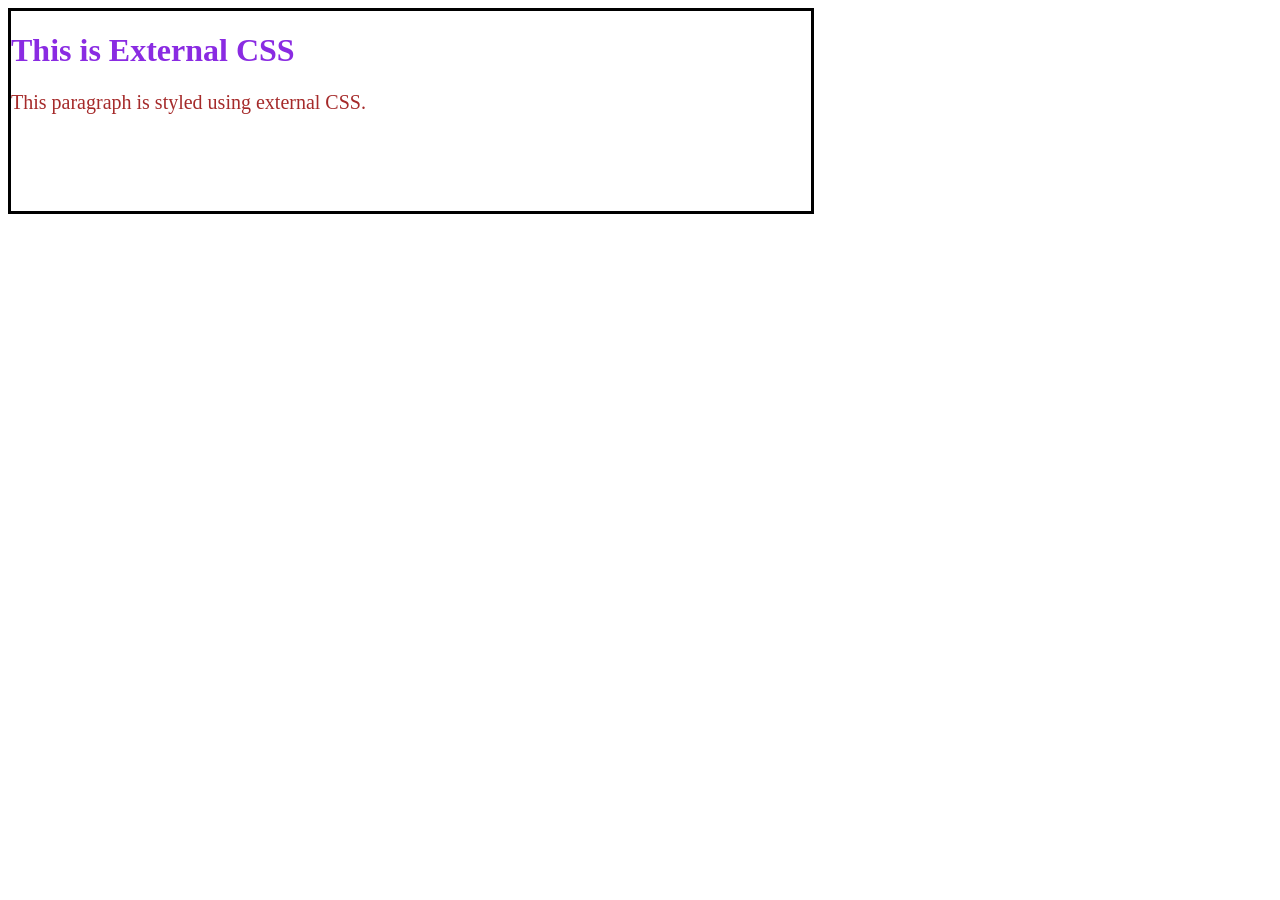
<file: index.html>
<!DOCTYPE html>
<html lang="en">
<head>
    <meta charset="UTF-8">
    <meta name="viewport" content="width=device-width, initial-scale=1.0">
    <title>CSS Selectors</title>
    <link rel="stylesheet" href="./style.css">
    <style></style>
<body>
    <!-- <p>Lorem ipsum dolor sit amet consectetur adipisicing elit. Quae maiores inventore quasi adipisci officiis reprehenderit dolor facilis unde. Neque tempora iusto vero adipisci quisquam officia dicta porro odio, accusamus laudantium.</p>
    <p class="vk">Lorem, ipsum dolor sit amet consectetur adipisicing elit. Error est neque earum dolorem explicabo in saepe dicta facilis unde id!</p>
    <p id="vk">Lorem ipsum dolor sit amet consectetur adipisicing elit. Quisquam, quidem.</p>
    <div>sup bigger</div> -->
    <div class="vk"><h1 class="k">This is External CSS</h1><p class="j">This paragraph is styled using external CSS.</p></div>
</body>
</html>
</file>
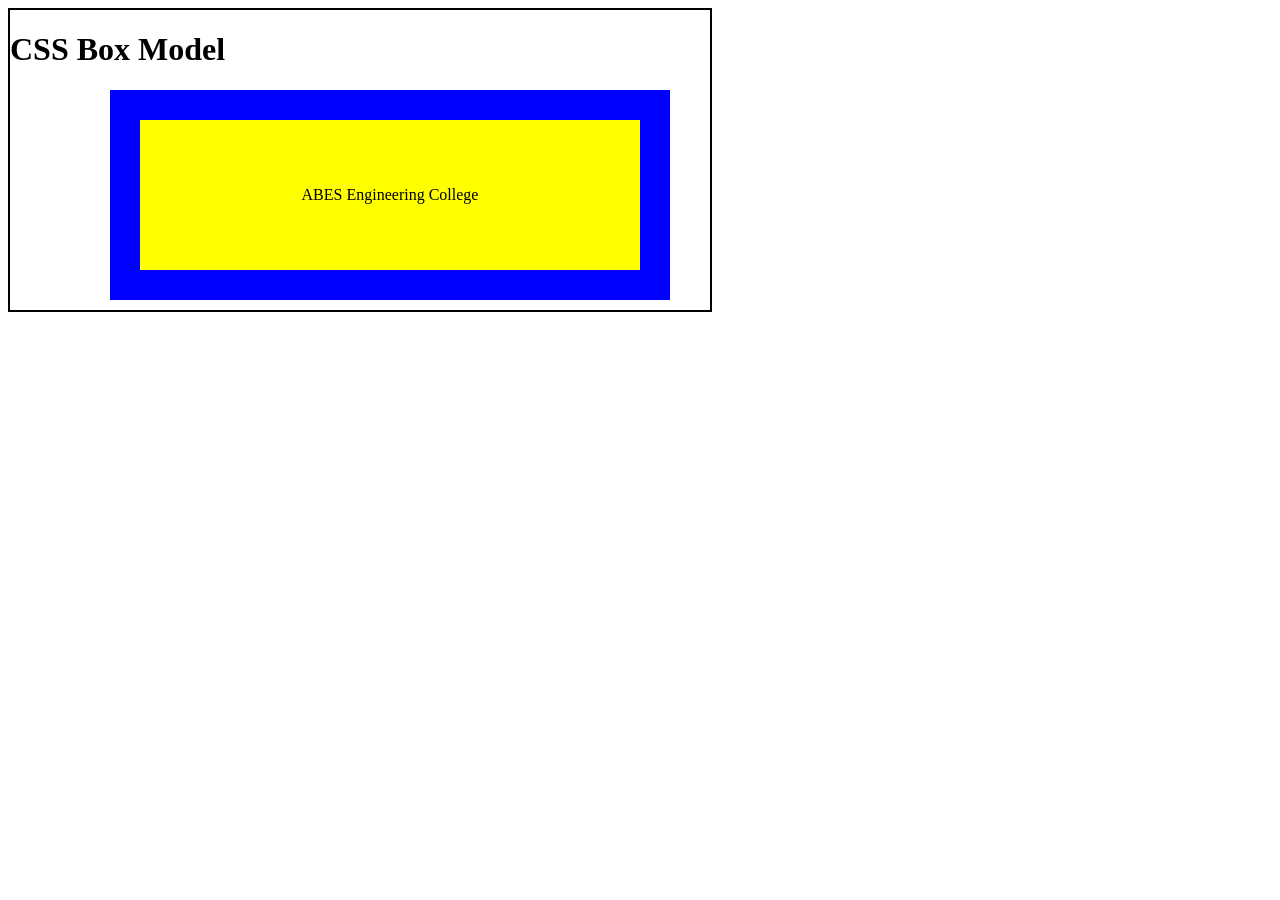
<file: assignment1.html>
<!DOCTYPE html>
<html lang="en">
<head>
    <meta charset="UTF-8">
    <meta name="viewport" content="width=device-width, initial-scale=1.0">
    <title>assignment</title>
    <link rel="stylesheet" href="./style1.css">
</head>
<body>
    <div class="j">
        <h1 class="j1">CSS Box Model</h1>
        <div class="j2">ABES Engineering College</div>
    </div>
    
</body>
</html>
</file>
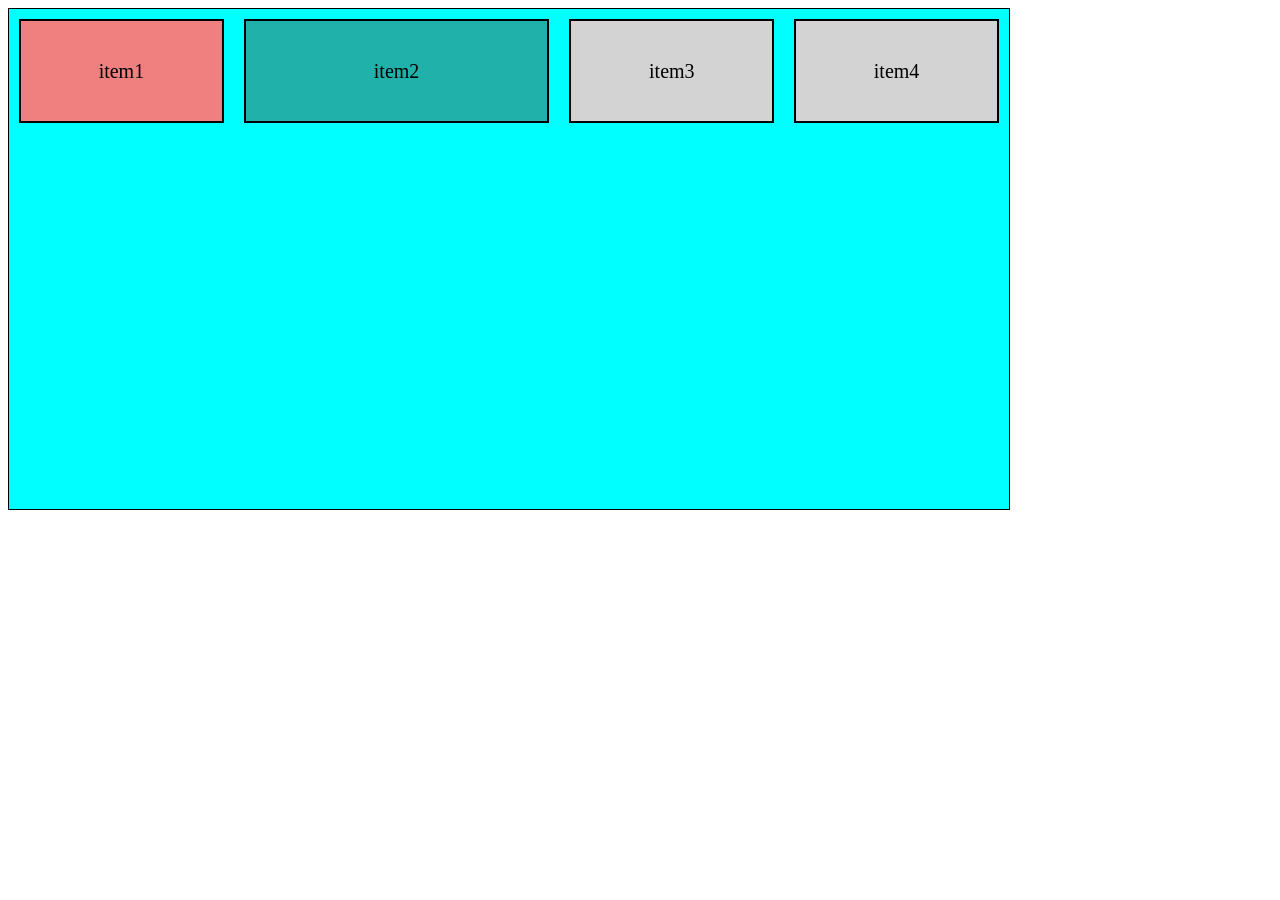
<file: flexbox.html>
<!DOCTYPE html>
<html lang="en">
<head>
    <meta charset="UTF-8">
    <meta name="viewport" content="width=device-width, initial-scale=1.0">
    <title>FlexBox</title>
    <link rel="stylesheet" href="style4.css"></link>
</head>
<body>
    <div class="container">
        <div class="item item1">item1</div>
         <div class="item item2">item2</div>
         <div class="item item3">item3</div>
          <div class="item item4">item4</div>
    </div>
    
</body>
</html>
</file>
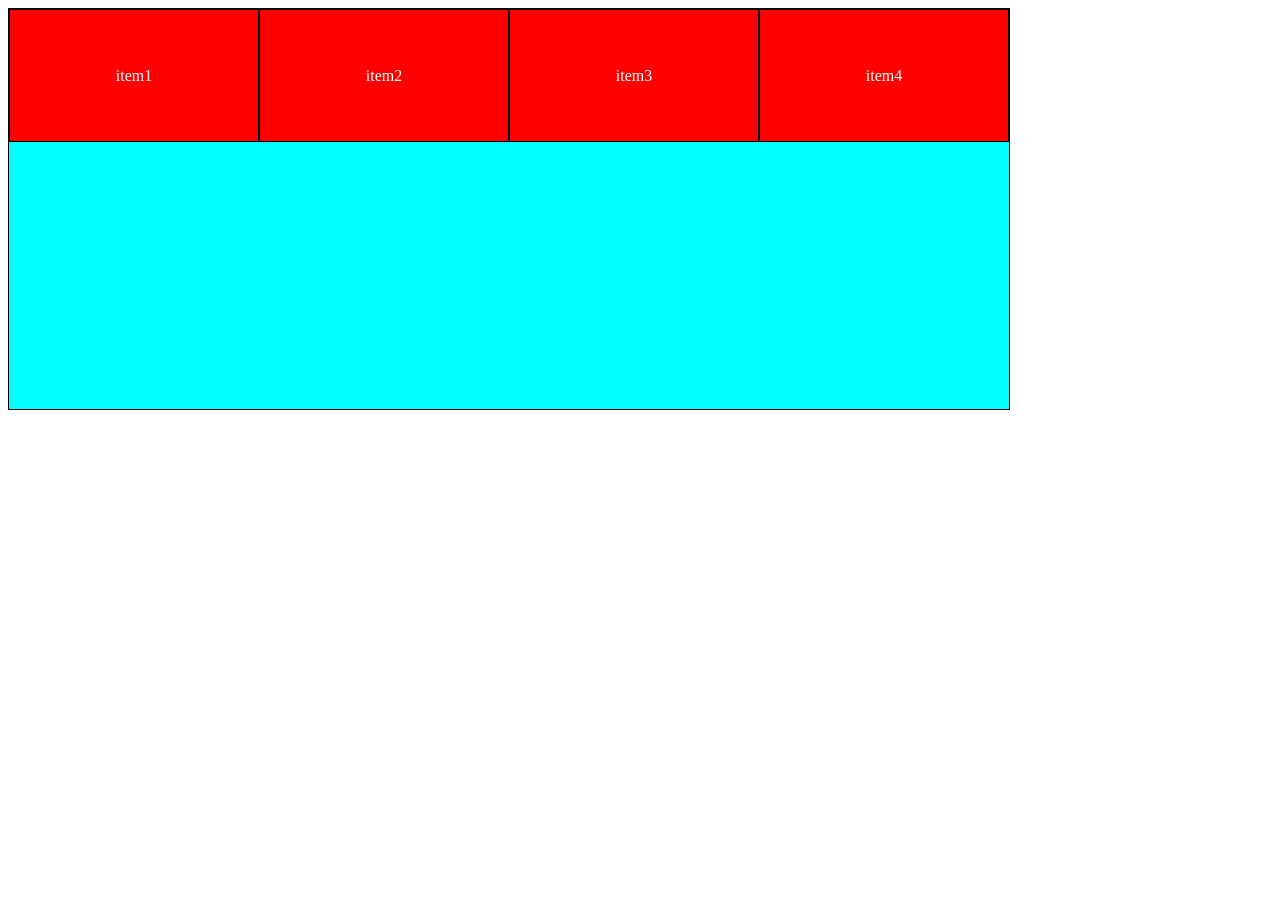
<file: gridcss.html>
<!DOCTYPE html>
<html lang="en">
<head>
    <meta charset="UTF-8">
    <meta name="viewport" content="width=device-width, initial-scale=1.0">
    <title>grid</title>
    <link rel="stylesheet" href="stylegrid.css"></link>
</head>
<body>
    <div class="container">
        <div class="item item1">item1</div>
         <div class="item item2">item2</div>
         <div class="item item3">item3</div>
          <div class="item item4">item4</div>
    </div> 
</body>
</html>
</file>
<file: style.css>
p{
    color:red;
    font-size:20px;
}
.vk{
    color: green;

}
#vk{
    color: purple;
}
 /* div{
    height: 200px;
    width: 200px;
    background-color: yellow;
    text-align: center;
    align-content: center;
    padding: 5px;
    margin: 10px 200px;
    border: 1px solid red; 
} */
.vk{
    height:200px;
    width:800px;
    border: 3px solid black;
}
.k{
    color:blueviolet;
}
.j{
    color:brown;
}
</file>
<file: style1.css>
.j{
    height:300px;
    width:700px;
    border:2px solid black;
}
.j2{
    height:150px;
    width:500px;
    border:30px solid blue;
    text-align: center;
    align-content: center;
    margin: 10px 100px;
    background-color: yellow;
    margin-left: 100px;
    
}
</file>
<file: style4.css>
.container {
    display: flex;
    flex-direction: row row-reverse;
    height: 500px;
    width: 1000px;
    background-color: aqua;
    border:1px solid black;
}
.item {
    border: 2px solid black;
    background-color: lightgrey;
    margin: 10px;                  
    display: flex;
    justify-content: center;
    align-items: center;
    font-size: 20px;
    height: 100px;
    width: 100px;
    column-gap: 30px;
    flex-wrap: wrap;
    flex-grow: 1;


}
.item1 {
    background-color: lightcoral;
    flex-shrink: -2 ;
}.item2 {
    background-color: lightseagreen;
    flex-grow: 2 ;
}
</file>
<file: stylegrid.css>
.container{
    display: grid;
    border:1px solid black;
    width: 1000px;
    height: 400px;
    background-color: aqua;
    grid-template-columns: repeat(4, 1fr);
    grid-template-rows: repeat(3, 1fr);
    grid-template-areas: "header header header header""main main . sidebar"
    "footer footer footer footer";
    justify-items: center;
    justify-items: stretch;
}
.item{
    background-color: red;
    border: 1px solid black;
    /* height: 100px;
    width: 100px; */
    color:white;
    text-align: center;
    align-content: center;
}
/* .item1{
    grid-area:header;
}
.item2{
    grid-area:main;
}
.item3{
    grid-area:sidebar;
}
.item4{
    grid-area:footer;
} */
</file>
